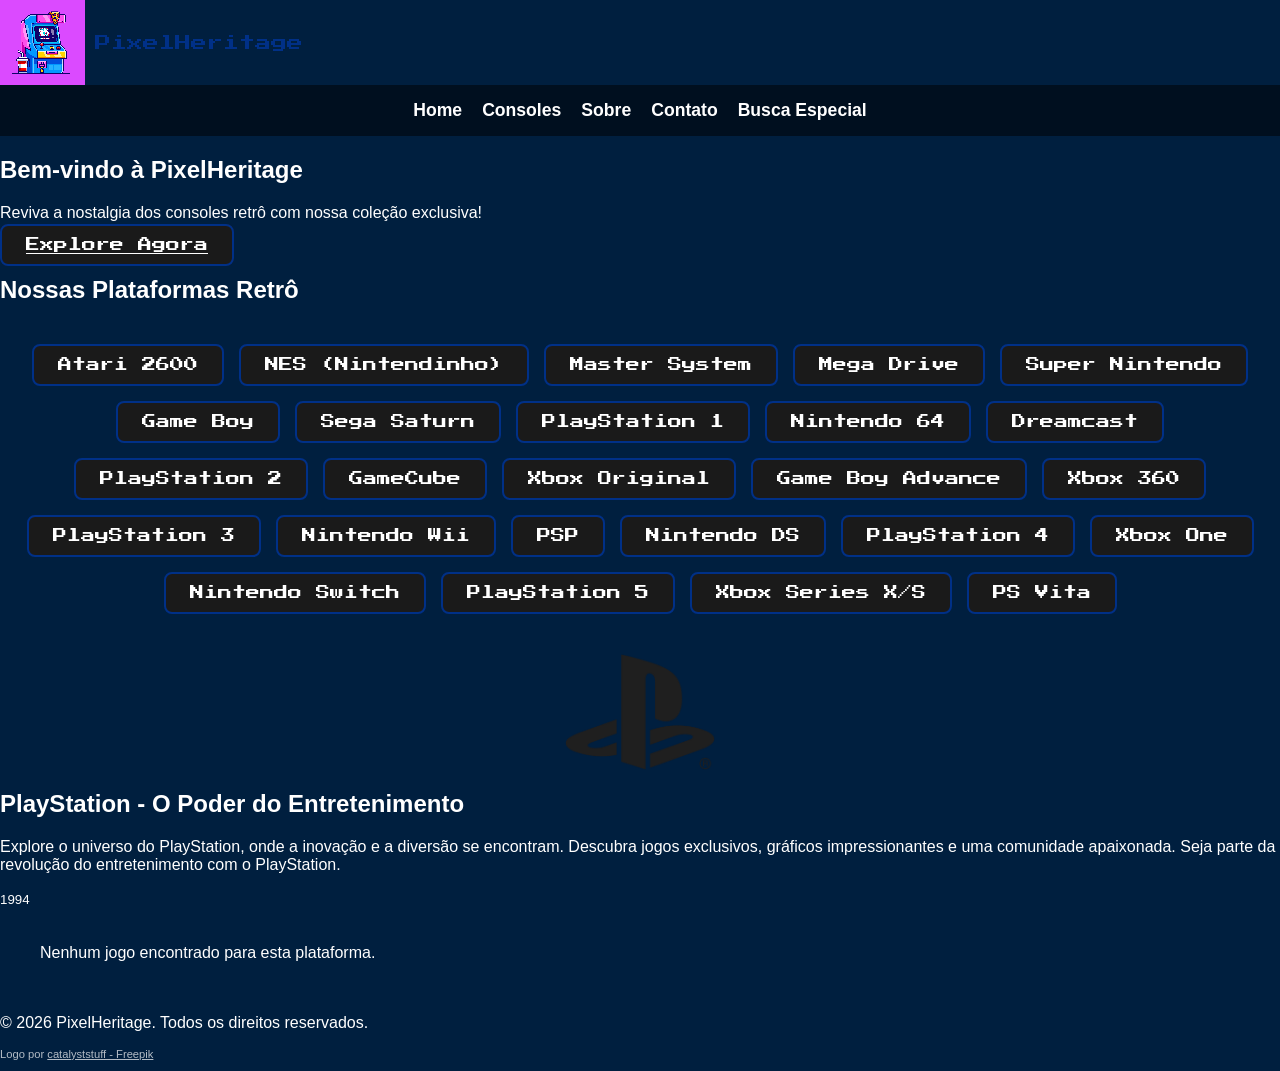
<file: index.html>
<!DOCTYPE html>
<html lang="pt-br">
<head>
    <meta charset="UTF-8">
    <meta name="viewport" content="width=device-width, initial-scale=1.0">
    <title>PixelHeritage | Consoles Retrô</title>
    <link rel="stylesheet" href="css/style.css">
    <link href="https://fonts.googleapis.com/css2?family=Press+Start+2P&display=swap" rel="stylesheet">
</head>
<body>
    <header>
        <nav>
            <div class="logo">
                <img src="assets/img/logo-pixel.jpg" alt="Logo PixelHeritage" class="logo-img">
                <span>PixelHeritage</span>
            </div>
            <ul class="minhalista">
                <li><a href="index.html">Home</a></li>
                <li><a href="produtos.html">Consoles</a></li>
                <li><a href="institucional.html">Sobre</a></li>
                <li><a href="contato.html">Contato</a></li>
                <li><a href="pedidoBusca.html">Busca Especial</a></li>
            </ul>
        </nav>
    </header>

    <main>
        <section class="hero">
            <h1>Bem-vindo à PixelHeritage</h1>
            <p>Reviva a nostalgia dos consoles retrô com nossa coleção exclusiva!</p>
            <a href="produtos.html" class="btn">Explore Agora</a>
        </section>
        
        <!-- SEÇÃO DE DESTAQUES DOS CONSOLES -->
        <section class="destaques" id="api-data">
            <h2>Nossas Plataformas Retrô</h2>
            <div class="consoles-destaque" id="consolesDestaque">
                <!-- Cards dos consoles vão aparecer aqui via JS -->
            </div>
        </section>

        <!-- VITRINE RETRO - CONECTADA AO TEMA SELECIONADO -->
        <section class="vitrine-retro" id="vitrinePrincipal">
            <div class="vitrine-header">
                <img  id="logoTema" alt="Logo do Console" class="logo-console">
                <div class="vitrine-info">
                    <h2 id="tituloTema">Selecione um console</h2>
                    <p id="descricaoTema">Escolha um dos nossos consoles para ver os jogos disponíveis</p>
                    <small id="anoFundacao" class="ano-console"></small>
                </div>
            </div>
            
            <div id="lista-produtos" class="container-grid">
                <!-- Os produtos vão aparecer aqui via JS -->
            </div>
        </section>
    </main>

    <footer>
        <p>&copy; 2026 PixelHeritage. Todos os direitos reservados.</p>
        <p style="font-size: 0.7rem; opacity: 0.7;">
            Logo por <a href="https://www.freepik.com/author/catalyststuff" target="_blank" style="color: inherit; text-decoration: underline;">catalyststuff - Freepik</a>
        </p>
    </footer>
    <script src="js/config.js"></script>
    <script src="js/apiRawg.js"></script>
    <script src="js/apiConsoles.js"></script>
    <script src="js/ui.js"></script>
    <script src="js/contato.js"></script>
    <script src="js/script.js"></script>
</body>
</html>
</file>
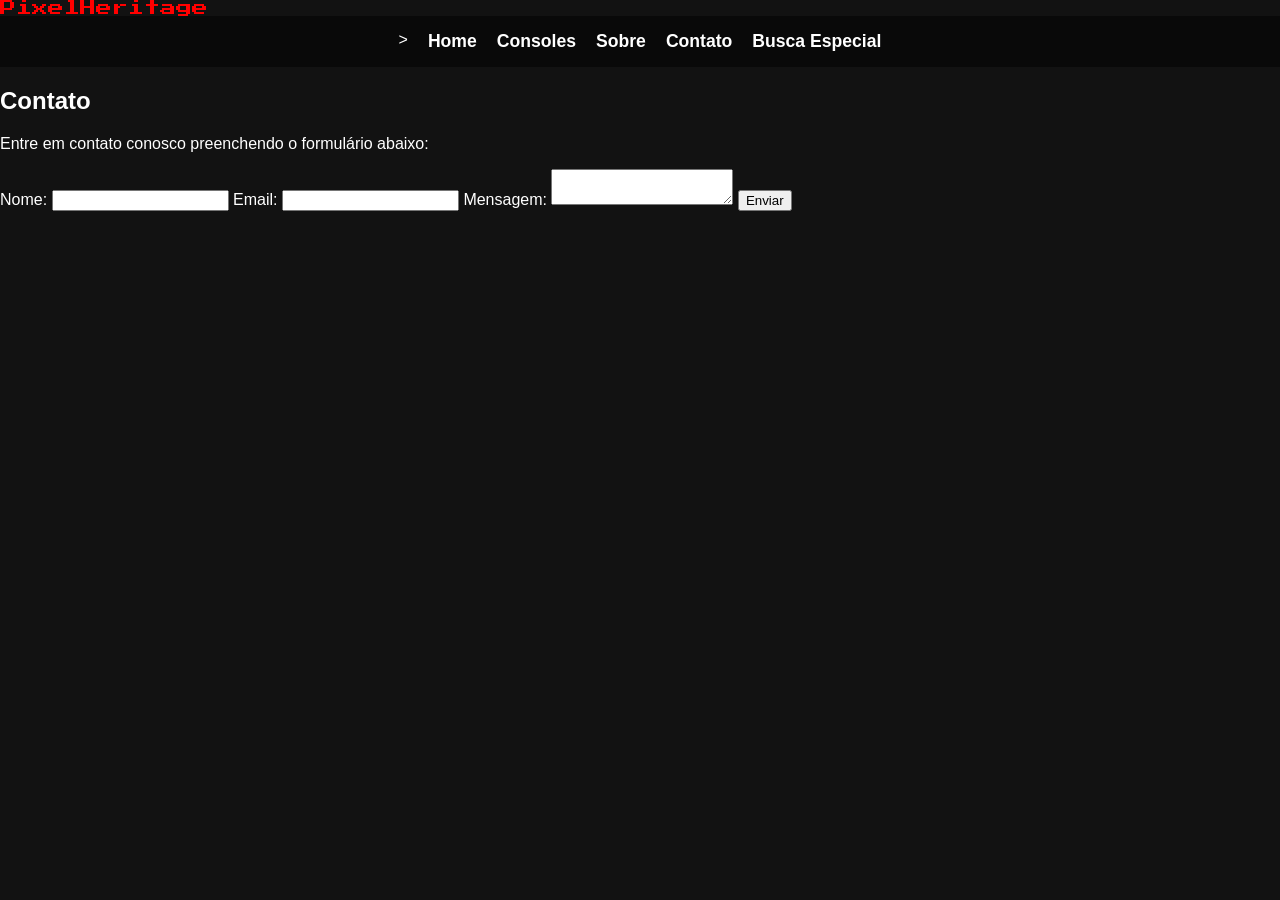
<file: contato.html>
<!DOCTYPE html>
<html lang="pt-br">
<head>
    <meta charset="UTF-8">
    <meta name="viewport" content="width=device-width, initial-scale=1.0">
    <link rel="stylesheet" href="css/style.css">
    <link href="https://fonts.googleapis.com/css2?family=Press+Start+2P&display=swap" rel="stylesheet">
    <title>Document</title>
</head>
<body>
    <header>
        <nav>
            <div class="logo">PixelHeritage</div>
            <ul class="minhalista"> >
                <li><a href="index.html">Home</a></li>
                <li><a href="produtos.html">Consoles</a></li>
                <li><a href="institucional.html">Sobre</a></li>
                <li><a href="contato.html">Contato</a></li>
                <li><a href="pedidoBusca.html">Busca Especial</a></li>
            </ul>
        </nav>
    </header>

    <section>
        <h2>Contato</h2>
        <p>Entre em contato conosco preenchendo o formulário abaixo:</p>
    </section>

    <section id="menucontato">
    <form action="" method="POST">
        <label for="nome">Nome:</label>
        <input type="text" id="nome" name="nome" required>

        <label for="email">Email:</label>
        <input type="email" id="email" name="email" required>

        <label for="mensagem">Mensagem:</label>
        <textarea id="mensagem" name="mensagem" required></textarea>

        <button type="submit">Enviar</button>
    </form>
    </section>
    <script src="js/config.js"></script>
    <script src="js/script.js"></script>
    <script src="js/contato.js"></script>
</body>
</html>
</file>
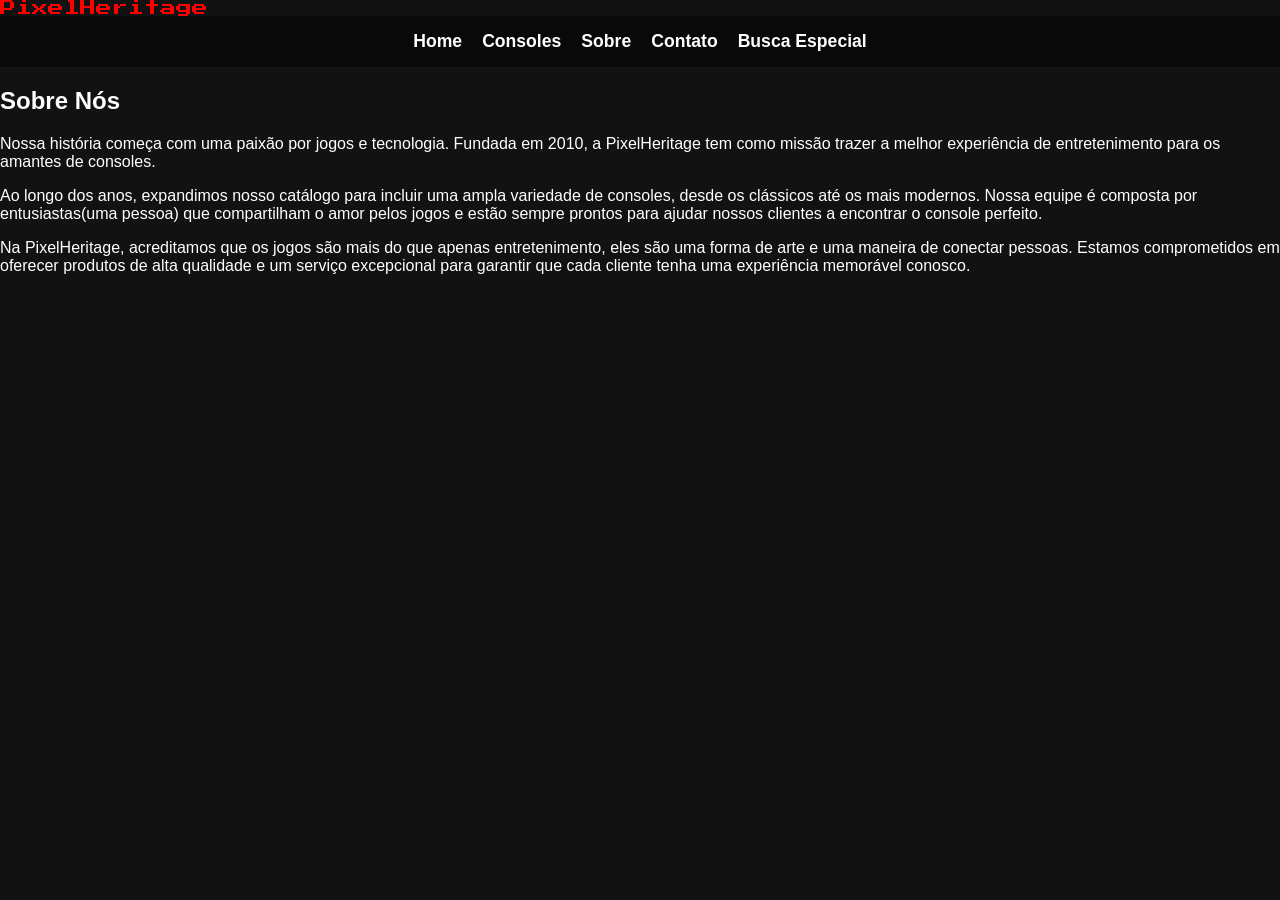
<file: institucional.html>
<!DOCTYPE html>
<html lang="pt-br">
<head>
    <meta charset="UTF-8">
    <meta name="viewport" content="width=device-width, initial-scale=1.0">
    <link rel="stylesheet" href="css/style.css">
    <link href="https://fonts.googleapis.com/css2?family=Press+Start+2P&display=swap" rel="stylesheet">
    <title>Document</title>
</head>
<body>
    <header>
        <nav>
            <div class="logo">PixelHeritage</div>
            <ul class="minhalista">
                <li><a href="index.html">Home</a></li>
                <li><a href="produtos.html">Consoles</a></li>
                <li><a href="institucional.html">Sobre</a></li>
                <li><a href="contato.html">Contato</a></li>
                <li><a href="pedidoBusca.html">Busca Especial</a></li>
            </ul>
        </nav>
    </header>

    <main>
    <section class="historia">
        <h1>Sobre Nós</h1>
        <article>
            <p>Nossa história começa com uma paixão por jogos e tecnologia. Fundada em 2010, a PixelHeritage tem como missão trazer a melhor experiência de entretenimento para os amantes de consoles.</p>
            <p>Ao longo dos anos, expandimos nosso catálogo para incluir uma ampla variedade de consoles, desde os clássicos até os mais modernos. Nossa equipe é composta por entusiastas(uma pessoa) que compartilham o amor pelos jogos e estão sempre prontos para ajudar nossos clientes a encontrar o console perfeito.</p>
            <p>Na PixelHeritage, acreditamos que os jogos são mais do que apenas entretenimento, eles são uma forma de arte e uma maneira de conectar pessoas. Estamos comprometidos em oferecer produtos de alta qualidade e um serviço excepcional para garantir que cada cliente tenha uma experiência memorável conosco.</p>

        </article>
    </section>
    </main>
</body>
</html>
</file>
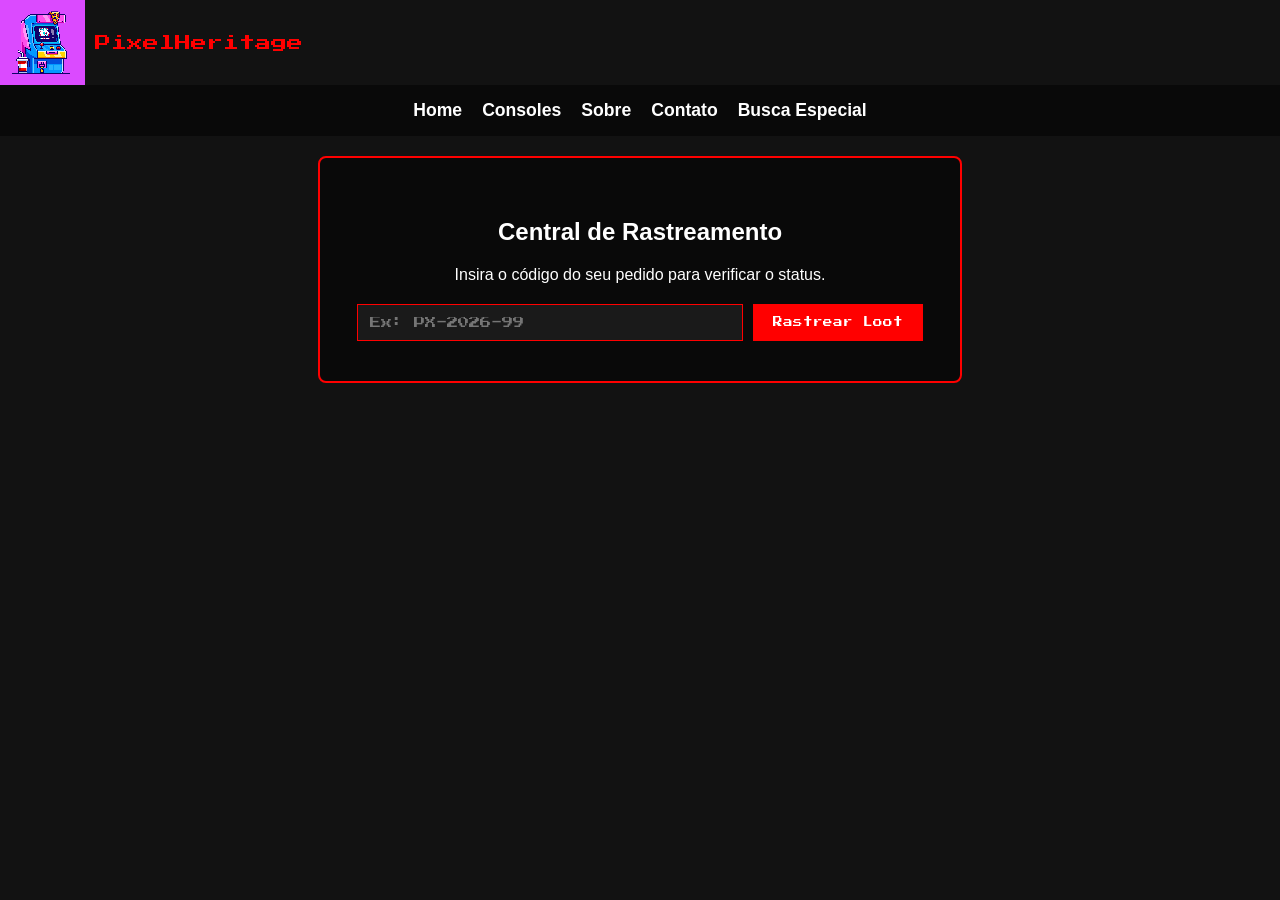
<file: pedidoBusca.html>
<!DOCTYPE html>
<html lang="pt-br">
<head>
    <meta charset="UTF-8">
    <meta name="viewport" content="width=device-width, initial-scale=1.0">
    <link rel="stylesheet" href="css/style.css">
    <link href="https://fonts.googleapis.com/css2?family=Press+Start+2P&display=swap" rel="stylesheet">
    <title>Document</title>
</head>
<body>
    <header>
        <nav>
            <div class="logo">
                <img src="assets/img/logo-pixel.jpg" alt="Logo PixelHeritage" class="logo-img">
                <span>PixelHeritage</span>
            </div>
            <ul class="minhalista">
                <li><a href="index.html">Home</a></li>
                <li><a href="produtos.html">Consoles</a></li>
                <li><a href="institucional.html">Sobre</a></li>
                <li><a href="contato.html">Contato</a></li>
                <li><a href="pedidoBusca.html">Busca Especial</a></li>
            </ul>
        </nav>
    </header>

    <main class="container">
    <section class="busca-box">
        <h2>Central de Rastreamento</h2>
        <p>Insira o código do seu pedido para verificar o status.</p>
        
        <div class="search-field">
            <input type="text" id="inputPedido" placeholder="Ex: PX-2026-99">
            <button id="btnBuscar" class="btn-retro">Rastrear Loot</button>
        </div>
    </section>

    <section id="resultadoBusca" class="container-grid"></section>
</main>

<script src="js/config.js"></script>
<script src="js/busca.js"></script>

</body>
</html>
</file>
<file: css/style.css>
:root {
    --cor-principal: #ff0000; /* Padrão de fallback */
    --cor-secundaria: #ffffff;
    --cor-fundo: #121212;
    --cor-texto: #cccccc;
    --transition-speed: 0.4s;
}

.logo {
    display: flex;
    align-items: center;
    gap: 10px; /* Espaço entre a imagem e o texto */
    font-family: 'Press Start 2P', cursive;
    color: var(--cor-principal);
}

.logo-img {
    height: 85px; /* Ajuste o tamanho conforme sua logo */
    width: auto;
    display: block;
    image-rendering: pixelated; 
}
.logo-img:hover {
    transform: scale(1.1);
    transition: transform 0.3s ease;
}

body {
    background-color: var(--cor-fundo);
    color: var(--cor-secundaria);
    font-family: Arial, sans-serif; /* Fallback se a font retrô não carregar */
    transition: background-color var(--transition-speed) ease, 
                color var(--transition-speed) ease;
    margin: 0;
}

/* Transições suaves para os elementos dinâmicos */
header, footer, .console-button, .produto-card, .produto-imagem {
    transition: all var(--transition-speed) ease-in-out;
}

.minhalista {
    display: flex;
    list-style: none;
    justify-content: center;
    gap: 20px;
    padding: 15px 0;
    margin: 0;
    background: rgba(0, 0, 0, 0.5); /* Dá um contraste pro menu no topo */
}

.minhalista a {
    color: var(--cor-secundaria);
    text-decoration: none;
    font-weight: bold;
    font-size: 1.1rem;
    transition: color 0.3s ease;
}

.minhalista a:hover,
.minhalista a:focus {
    color: var(--cor-principal);
}

#consolesDestaque {
    display: flex;
    flex-wrap: wrap;
    gap: 15px;
    justify-content: center;
    padding: 20px;
}

.logo-console {
    max-width: 150px;
    height: auto;
    display: block;
    margin: 20px auto;
    transition: transform 0.3s ease;
}

.console-button {
    background-color: #1a1a1a;
    color: var(--cor-secundaria);
    border: 2px solid var(--cor-principal);
    padding: 12px 24px;
    cursor: pointer;
    font-size: 14px;
    font-family: 'Press Start 2P', cursive;
    border-radius: 8px;
}
.btn{
    background-color: #1a1a1a;
    color: var(--cor-secundaria);
    border: 2px solid var(--cor-principal);
    padding: 12px 24px;
    cursor: pointer;
    font-size: 14px;
    font-family: 'Press Start 2P', cursive;
    border-radius: 8px;
}

.console-button:hover {
    background: var(--cor-principal);
    color: #fff; /* Garante leitura se a cor principal for clara */
    box-shadow: 0 0 15px var(--cor-principal);
    transform: translateY(-4px);
}

.container-grid {
    display: grid;
    /* Essa é a magia! auto-fit faz pular de linha sozinho */
    grid-template-columns: repeat(auto-fit, minmax(280px, 1fr)); 
    gap: 25px;
    padding: 20px 40px;
    max-width: 1200px;
    margin: 0 auto; /* Centraliza a vitrine na tela */
}

.produto-card {
    background: #1e1e1e;
    border: 2px solid var(--cor-principal);
    border-radius: 12px;
    overflow: hidden;
    display: flex;
    flex-direction: column;
}

.produto-card:hover {
    box-shadow: 0 8px 25px rgba(0, 0, 0, 0.6), 0 0 15px var(--cor-principal);
    transform: translateY(-8px);
}

.produto-imagem {
    width: 100%;
    height: 200px; /* Altura fixa para não desalinhar o grid */
    object-fit: cover; 
    border-bottom: 2px solid var(--cor-principal);
}

.produto-titulo {
    font-size: 1.2rem;
    font-weight: bold;
    margin: 15px;
    text-align: center;
    color: var(--cor-secundaria);
    flex-grow: 1; /* Empurra o resto pro final */
}

/* Container da Busca */
.busca-box {
    text-align: center;
    padding: 40px 20px;
    background: rgba(0, 0, 0, 0.5); /* Fundo escuro sutil */
    border: 2px solid var(--cor-principal);
    border-radius: 8px;
    margin: 20px auto;
    max-width: 600px;
}

.search-field {
    display: flex;
    gap: 10px;
    justify-content: center;
    margin-top: 20px;
}

.search-field input {
    padding: 12px;
    border: 1px solid var(--cor-principal);
    background: #1a1a1a;
    color: #fff;
    font-family: 'Press Start 2P', cursive;
    font-size: 0.7rem;
    width: 60%;
}

.btn-retro {
    padding: 10px 20px;
    background-color: var(--cor-principal);
    color: var(--cor-secundaria);
    border: none;
    cursor: pointer;
    font-family: 'Press Start 2P', cursive;
    font-size: 0.6rem;
}

.btn-retro:hover {
    filter: brightness(1.2);
}

/* Estilo do Card de Resultado */
#resultadoBusca {
    margin-top: 30px;
    display: flex;
    justify-content: center;
}

.card-resultado {
    background: #222;
    padding: 20px;
    border-left: 5px solid var(--cor-principal);
    line-height: 1.8;
    max-width: 500px;
    width: 100%;
}
</file>
